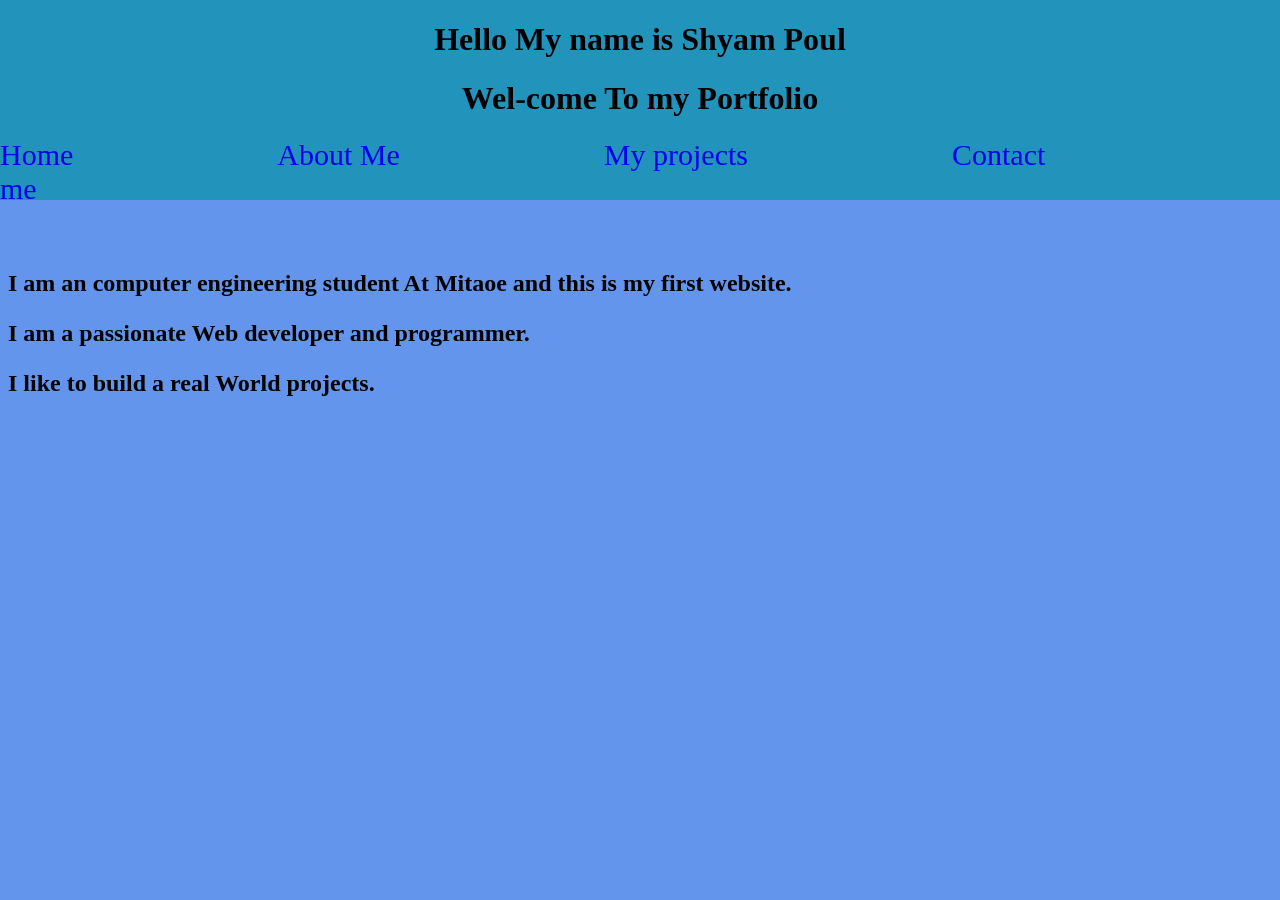
<file: index.html>
<!DOCTYPE html>
<html>
    <head>
        <title>
            website
        </title>
        <link rel="stylesheet" href="style.css">
    </head>
    <body>
        <div>
            <h1>Hello My name  is Shyam Poul</h1>
          <h1> Wel-come To my Portfolio</h1>
          <a href="index.html">Home</a>
        <a href="about me.html">About Me</a>
        <a href=" my projects.html"> My projects</a>
        <a href="contact me.html">Contact me</a>
        </div>
        <h2 id="home1">I am an computer engineering student At Mitaoe and this is my first website.</h2>
        <h2 id="home2">I am a passionate Web developer and programmer.</h2>
        <h2 id="home3">I like to build a real World projects.
        </h2>

    </body>
</html>
</file>
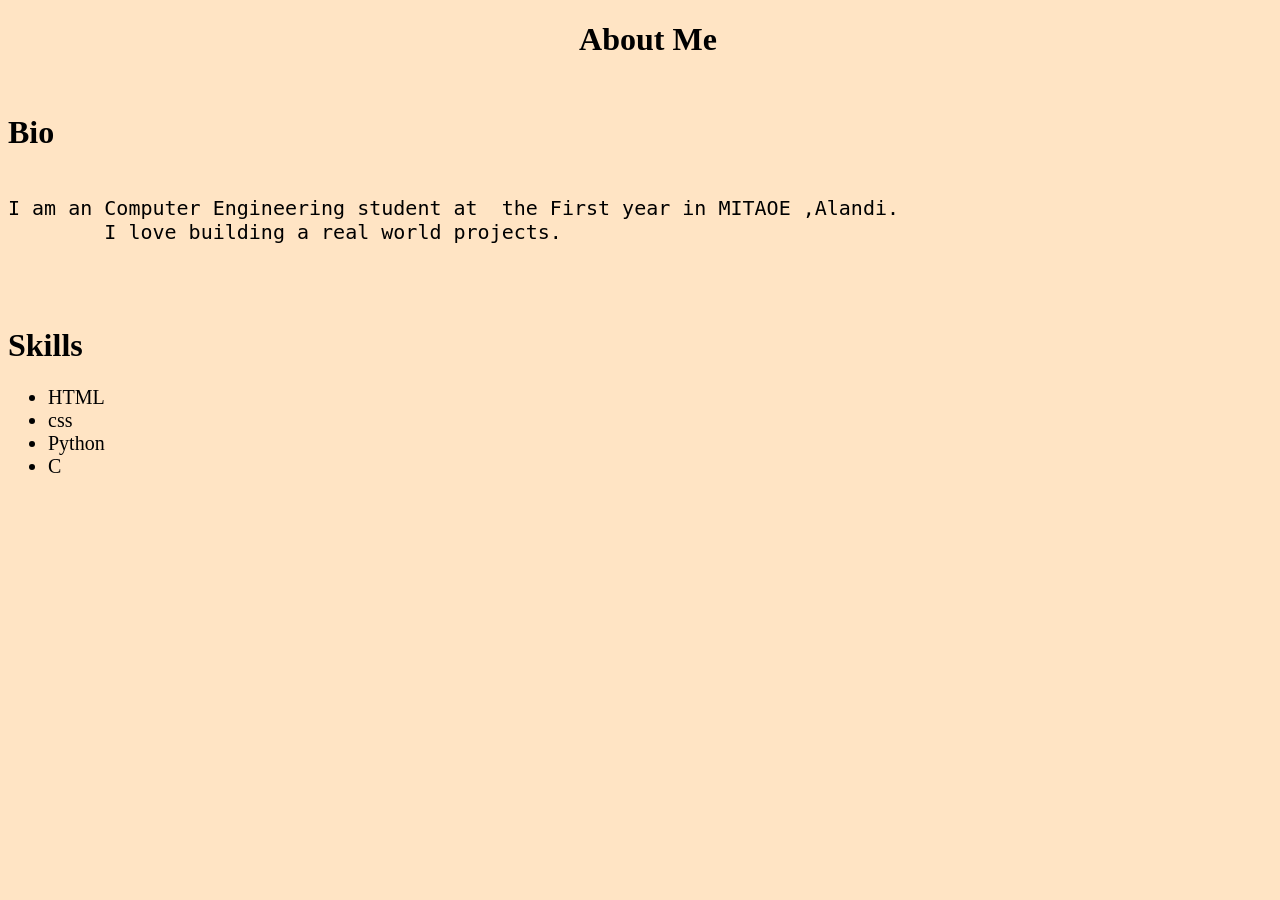
<file: about me.html>
<!DOCTYPE html>
<html lang="en">
<head>
    <meta charset="UTF-8">
    <meta name="viewport" content="width=device-width, initial-scale=1.0">
    <title>About me</title>
    <link rel="stylesheet" href="style.css">
</head>
<body class="id1">
    <h1 class="id2">About Me</h1>
    <h1 id="class1">Bio</h1>
    <br>
    <pre>I am an Computer Engineering student at  the First year in MITAOE ,Alandi.
        I love building a real world projects.
    </pre>

    <br>
    <h1 class="id4">Skills</h1>
    <ul>
        <li>
            HTML
        </li>
        <li>
            css
        </li>
        <li>
            Python
        </li>
        <li>
            C
        </li>
    </ul>
    
</body>
</html>
</file>
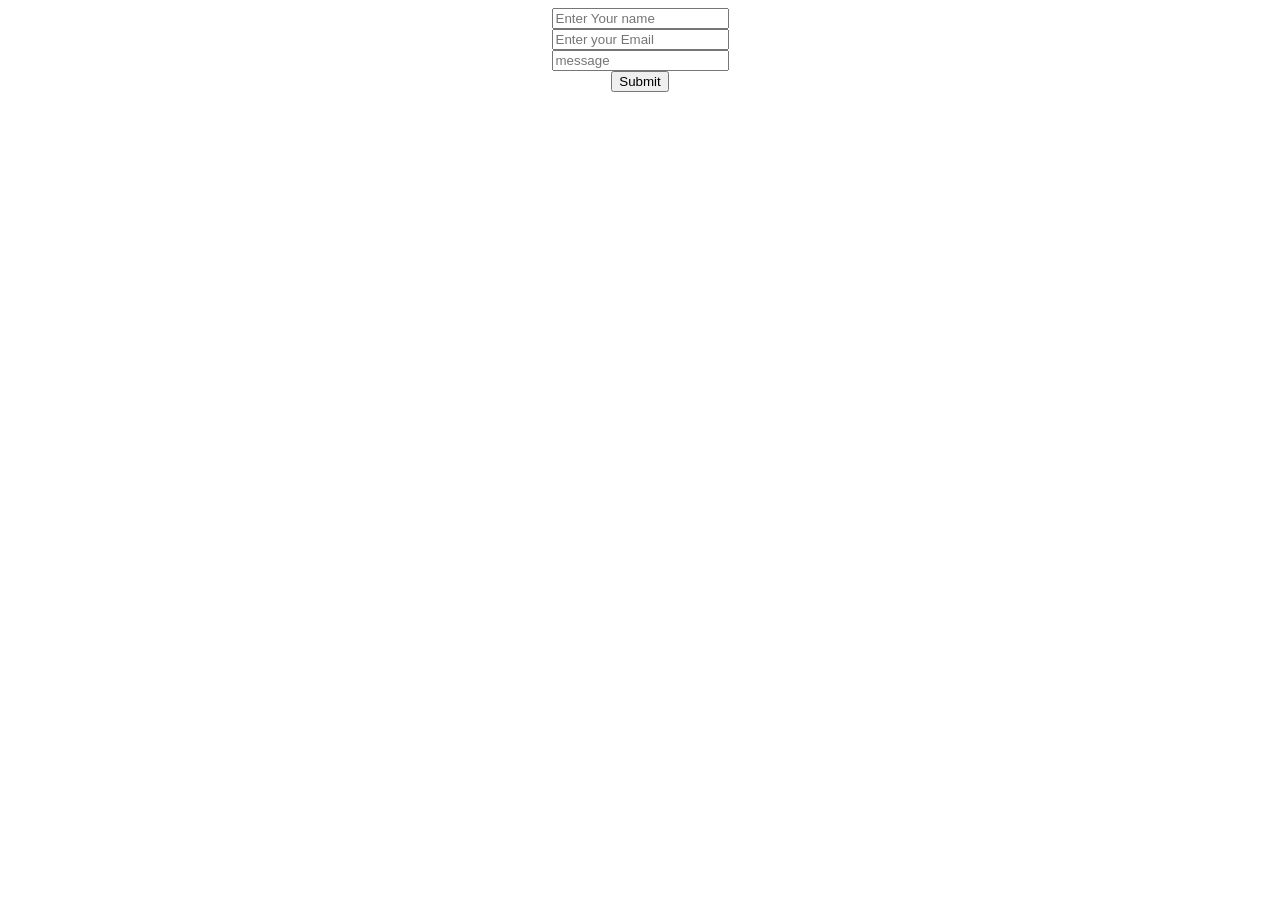
<file: contact me.html>
<!DOCTYPE html>
<html lang="en">
<head>
    <meta charset="UTF-8">
    <meta name="viewport" content="width=device-width, initial-scale=1.0">
    <title>Document</title>
    <style>
        form{
            text-align: center;
            height:300px;
        }
        
    </style>
    
</head>
<body class="contact"><form>
    <input type="text" placeholder="Enter Your name">
    <br>
    <input type="email" placeholder="Enter your Email">
    <br>
    <input type="message" placeholder="message">
    <br>
    <button>Submit</button>
</form>
    
</body>
</html>
</file>
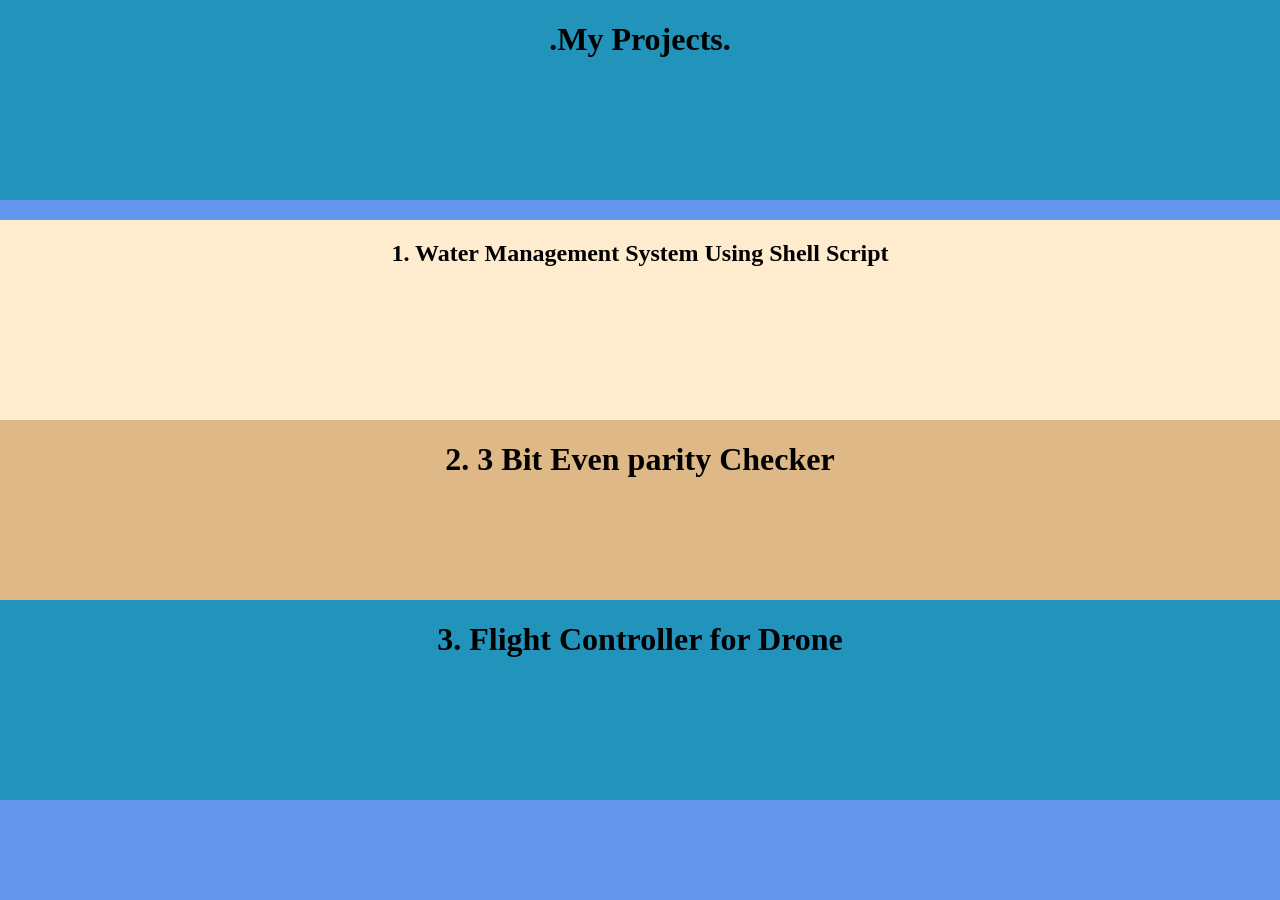
<file: my projects.html>
<!DOCTYPE html>
<html lang="en">
<head>
    <meta charset="UTF-8">
    <meta name="viewport" content="width=device-width, initial-scale=1.0">
    <title>projects
    </title>
    <link rel="stylesheet" href="style.css">
</head>
<body>
    <div id="class2">
    <h1>.My Projects.</h1>
    </div>
    <div id="class3">
        <article>
            <h1 id="project1">1. Water Management System Using Shell Script</h1>
            
        </article>
        <div id="project2"><h1>2. 3 Bit Even parity Checker </h1></div>
        <div id="project3"><h1>3. Flight Controller for Drone</h1></div>
            
    
</body>
</html>
</file>
<file: style.css>
body{
    background-color:cornflowerblue;
}
div{
    height:200px;
    background-color: rgba(34, 147, 187);
    position:fixed;
    top: 0;
    width:100%;
    left:0;

}
a{
    text-align: right;
    margin-right: 200px;
    font-size: 30px;
    text-decoration: none;
}
h1{
    text-align: center;
}
#home1{
    position:fixed;
    top:250px;
    text-align: center;
}
#home2{
    position:fixed;
    top:300px;
    text-align: center;
}
#home3{
    position:fixed;
    top:350px;
    text-align: center;
}
.id1{
    background-color:bisque;
    position: fixed;
    


}
.id2{
    height: 150px;
    position:fixed;
    top:0;
    width:100%;

}
#class1{
    position:relative;
    top:85px;
    text-align: left;

}
pre{
    margin-top: 90px;
    font-size: 20px;
    text-decoration: none;
}
.id4{
    text-align: left;
    
}
#class2{
    width:100%;
}
#class3{
    width:100%;
    position:absolute;
    top:220px;
    background-color:blanchedalmond;
}
article{
    text-align: center;
    color:black;
}
#project2{
    position:fixed;
    top:420px;
    text-align: center;
    background-color: burlywood;
}
#project3{
position:fixed;
top:600px;
}
#contact{
    background-color: black;
}
li{
    font-size: 20px;
}
</file>
